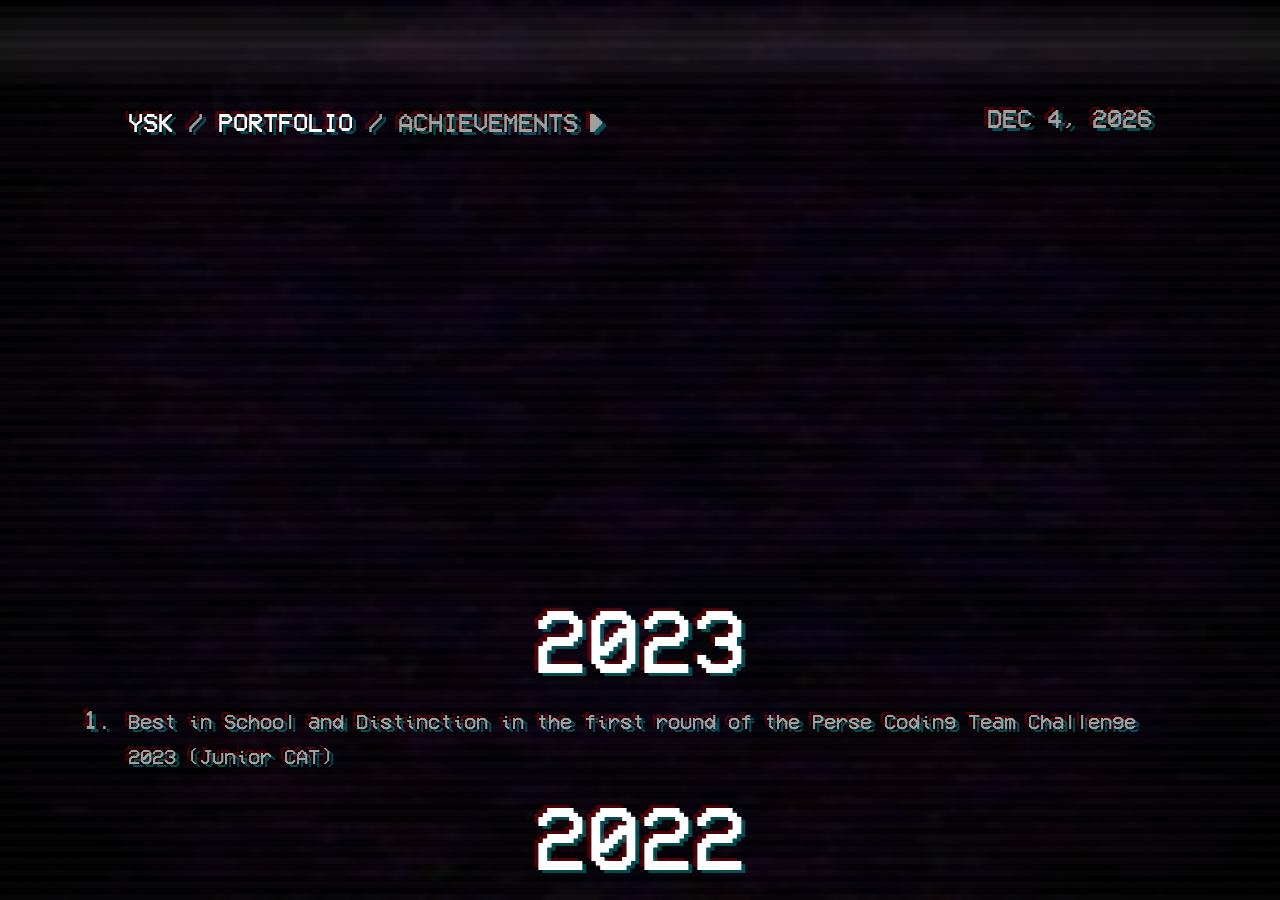
<file: ach.html>
<!DOCTYPE html>
<html lang="en">
    <head>
        <meta charset="utf-8" />
        <meta name="description" content="Coding for humans. Come say hi 🌳" />
        <meta name="viewport" content="width=device-width, initial-scale=1.0" />
        <meta property="og:site_name" content="KYS | Home" />
        <meta property="og:locale" content="en_US" />
        <meta property="article:author" content="https://yaushing.github.io/yaushing" />
        <!-- from https://github.com/djpogo/avif-webp-css-support/ -->
        <script>
            ! function(A) {
              "use strict";
            
              function e(A, e, n) {
                const o = function(A) {
                  return window.sessionStorage ? JSON.parse(window.sessionStorage.getItem(A + "Support")) : null
                }(A);
                if (null === o) {
                  const t = new Image;
                  return t.onload = t.onerror = function() {
                    n(A, 2 === t.height)
                  }, void(t.src = e)
                }
                t(A, o)
              }
            
              function t(e, t) {
                t && A.documentElement.classList.add(e), window.sessionStorage.setItem(e + "Support", t)
              }
              e("webp", "[data-uri]", t), e("avif", "[data-uri]", t)
            }(document);
        </script>
        <link rel="preload" href="assets/fonts/VCROSDMono.woff2" as="font" type="font/woff2" crossorigin="anonymous" />
        <link rel="stylesheet" href="assets/css/main.css">
        <link rel="icon" href="assets/images/favicon.png" />
        <title>KYS | Achievements</title>
    </head>
    <body class="cursor-default">
        <div class="space">
            <div class="stars"></div>
            <div class="spaceship">
                <div class="tv js-tv">
                    <div class="tv-screen js-screen">
                        <div class="tv-effects">
                            <div class="tv-effect --decontrast"></div>
                            <div class="tv-effect --static"></div>
                            <div class="tv-effect --artifacts"></div>
                            <div class="tv-effect --vignette"></div>
                            <div class="tv-effect --crt"></div>
                        </div>
                        <div class="tv-content js-content">
                            <a class="skip-link" href="#content">Skip to content</a>
                            <div class="page-container glitchy-text">
                                <header class="header">
                                    <div class="header__container">
                                        <nav class="nav" js-slot="nav">
                                            <ul class="nav__breadcrumb">
                                                <li><a href="index.html">YSK</a></li>
                                                <li><a href="portfolio.html">Portfolio</a></li>
                                                <li class="js-text-nav text-nav cursor-pointer" contenteditable role="textbox" aria-label="navigation by text" data-original-text="Achievements"> Achievements </li>
                                            </ul>
                                        </nav>
                                        <div class="header__info">
                                            <div class="js-header-date">NOV 14, 2022</div>
                                            <div class="js-header-controls"></div>
                                            <noscript>
                                                <div role="button">CHANNEL 00</div>
                                            </noscript>
                                        </div>
                                    </div>
                                </header>
                                <div class="page-content" id="content" js-slot="content">
                                <br><br>
                                <p style="text-align:center; font-size:8vh;"></p>
                                <div>
                                    <div style="display:flex; justify-content:center;" class = "sto-list">
                                        <p style = "color:white; font-size:10vh;">2023</p>
                                    </div>
                                    <ol class="ach-list">
                                        <li>
                                            <small>Best in School and Distinction in the first round of the Perse Coding Team Challenge 2023 (Junior CAT)</small>
                                        </li>
                                    </ol>
                                    <div style="display:flex; justify-content:center;" class = "sto-list">
                                        <p style = "color:white; font-size:10vh;">2022</p>
                                    </div>
                                    <ol class="ach-list">
                                        <li>
                                            <small>CDC-CCC Education Merit Award 2022</small>
                                        </li>
                                        <li>
                                            <small>Distinction in ABRSM Grade 5 theory</small>
                                        </li>
                                        <li>
                                            <small>Apple teacher for swift programming</small>
                                        </li>
                                        <li>
                                            <small>7th place in the Innovation, Design and Engineering (IDE) series robotics 2022</small>
                                        </li>
                                        <li>
                                            <small>Acceptance into SST Incorporated </small>
                                        </li>
                                    </ol>
                                    <div style="display:flex; justify-content:center;" class = "sto-list">
                                        <p style = "color:white; font-size:10vh;">2021</p>
                                    </div>
                                    <ol class="ach-list">
                                        <li>
                                            <small>Acceptance to School of Science and Technology, Singapore (SST), through Direct School Admission</small>
                                        </li>
                                        <li>
                                            <small>MOE Edusave Scholarship 2021</small>
                                        </li>
                                        <li>
                                            <small>Edusave Award for Achievement, Good Leadership and Service (EAGLES) 2021</small>
                                        </li>
                                        <li>
                                            <small>Appointment as Prefect 2021</small>
                                        </li>
                                        <li>
                                            <small>Gold Award in the Singapore and Asian Schools Math Olympiad (SASMO) 2021</small>
                                        </li>
                                        <li>
                                            <small>Bronze Award in the Singapore Mathematical Olympiad for Primary Schools (SMOPS) 2021</small>
                                        </li>
                                        <li>
                                            <small>Bronze Award in the Singapore Primary Science Olympiad (SPSO) 2021</small>
                                        </li>
                                    </ol>
                                    <div style="display:flex; justify-content:center;" class = "sto-list">
                                        <p style = "color:white; font-size:10vh;">2020</p>
                                    </div>
                                    <ol class="ach-list">
                                        <li>
                                            <small>MOE Edusave Scholarship 2020</small>
                                        </li>
                                        <li>
                                            <small>Edusave Award for Achievement, Good Leadership and Service (EAGLES) 2020</small>
                                        </li>
                                        <li>
                                            <small>Appointment as Prefect 2020</small>
                                        </li>
                                        <li>
                                            <small>Top in English 2020</small>
                                        </li>
                                        <li>
                                            <small>Silver Award in the Singapore Math Kangaroo Contest (SMKC) 2020</small>
                                        </li>
                                        <li>
                                            <small>Bronze Award in the 13th Annual Mathlympics 2020</small>
                                        </li>
                                        <li>
                                            <small>Bronze Award in the Singapore International Math Olympiad Challenge (SIMOC), Math Olympiad Category 2020</small>
                                        </li>
                                        <li>
                                            <small>Silver Award in the Singapore and Asian Schools Math Olympiad (SASMO) 2020</small>
                                        </li>
                                        <li>
                                            <small>Credit in the Australian Math Competition (AMC) 2020</small>
                                        </li>
                                    </ol>
                                    <div style="display:flex; justify-content:center;" class = "sto-list">
                                        <p style = "color:white; font-size:10vh;">2019</p>
                                    </div>
                                    <ol class="ach-list">
                                        <li>
                                            <small>Edusave Award for Achievement, Good Leadership and Service (EAGLES) 2019</small>
                                        </li>
                                        <li>
                                            <small>MOE Edusave certificate of Academic Achievements 2019</small>
                                        </li>
                                        <li>
                                            <small>Bronze in the Singapore Math Kangaroo Contest (SMKC) 2019</small>
                                        </li>
                                        <li>
                                            <small>Honourable Mention at the National Mathematical Olympiad of Singapore (NMOS) 2019</small>
                                        </li>
                                        <li>
                                            <small>Participation in the 12th Annual Mathlympics 2019</small>
                                        </li>
                                        <li>
                                            <small>Participation in the Singapore and Asian Schools Math Olympiad (SASMO) 2019</small>
                                        </li>
                                        <li>
                                            <small>Credit in the Australian Math Competition (AMC) 2020</small>
                                        </li>
                                        <li>
                                            <small>Distinction in ABRSM grade 2 for violin</small>
                                        </li>
                                    </ol>
                                </div>
                                </div>
                                <footer class="footer" id="footer">
                                    <ul class="link-list">
                                        <li>
                                            <a href="https://instagram.com/jkys11257/" rel="noopener noreferrer" target="_blank">INSTAGRAM</a>
                                        </li>
                                        <li>
                                            <a href="mailto:kam.yaushing@gmail.com" rel="noopener noreferrer" target="_blank"> EMAIL </a>
                                        </li>
                                        <li>
                                            <a href="https://github.com/yaushing/schpw" rel="noopener noreferrer" target="_blank" style="font-size: 10ppx;">DOCUMENTATION</a>
                                        </li>
                                        <li>
                                            <a href="https://www.buymeacoffee.com/kamyaushing" rel="noopener noreferrer" target="_blank" style="font-size: 10ppx; color: grey; opacity: 0.4;">BUY ME A COFFEE</a>
                                        </li>
                                    </ul>
                                    <div class="copyrightdiv">yaushing.github.io/schpw Copyright © 2023 Kam Yau Shing</div>
                                    <div class="js-space-trigger"></div>
                                </footer>
                            </div>
                        </div>
                    </div>
                </div>
            </div>
        </div>
        <div class="js-remote"></div>
        <!-- Panelbear -->
        <script async src="https://cdn.panelbear.com/analytics.js?site=4Tucg4KASiw"></script>
        <script>
            window.panelbear = window.panelbear || function() {
              (window.panelbear.q = window.panelbear.q || []).push(arguments);
            };
            panelbear('config', {
              site: '4Tucg4KASiw'
            });
        </script>
        <script async type="module" src="assets/main.js"></script>
        <script src="assets/eff.js"/>
    </body>
</html>
</file>
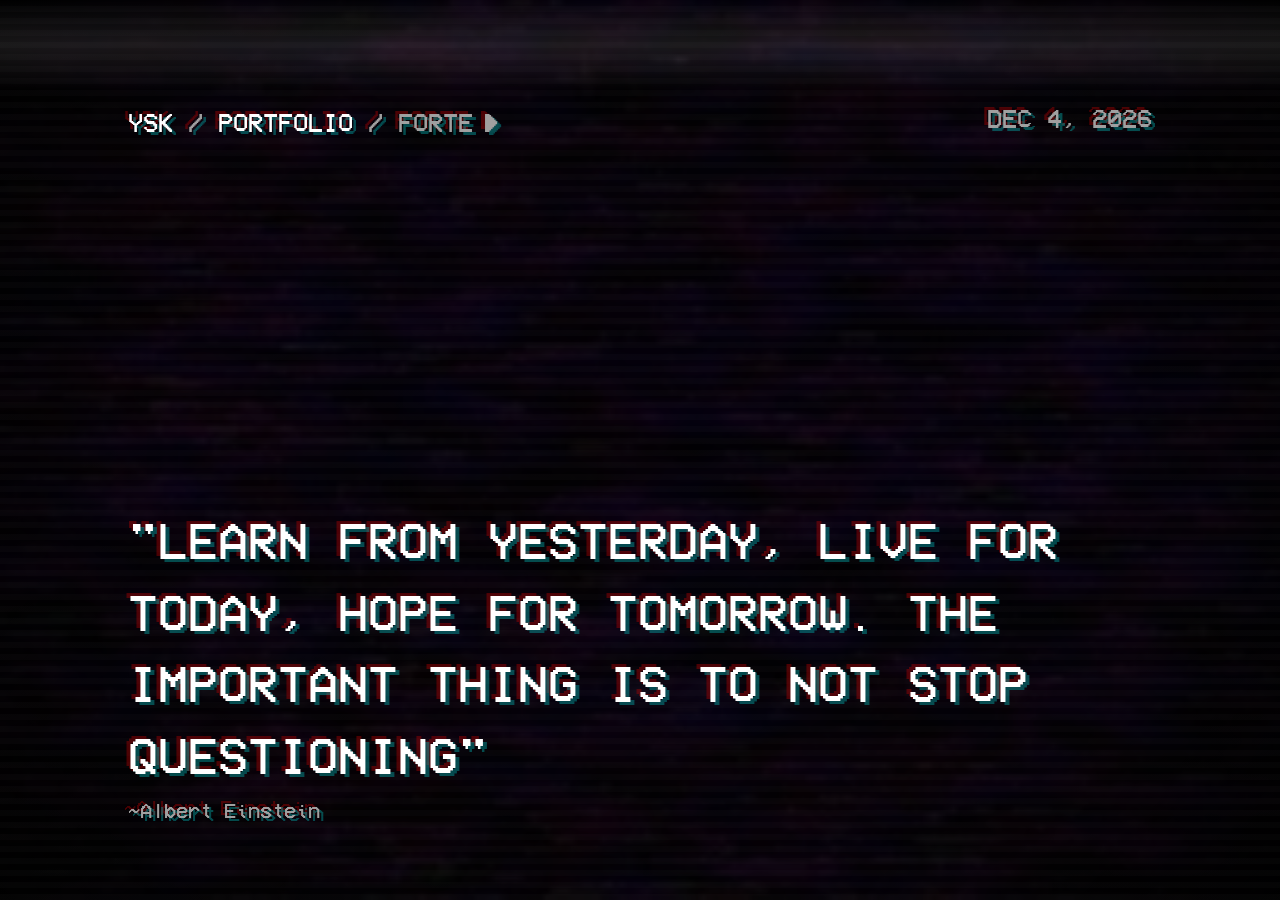
<file: forte.html>
<!DOCTYPE html>
<html lang="en">
    <head>
        <meta charset="utf-8" />
        <meta name="description" content="Coding for humans. Come say hi 🌳" />
        <meta name="viewport" content="width=device-width, initial-scale=1.0" />
        <meta property="og:site_name" content="KYS | Home" />
        <meta property="og:locale" content="en_US" />
        <meta property="article:author" content="https://yaushing.github.io/yaushing" />
        <!-- from https://github.com/djpogo/avif-webp-css-support/ -->
        <script>
            ! function(A) {
              "use strict";
            
              function e(A, e, n) {
                const o = function(A) {
                  return window.sessionStorage ? JSON.parse(window.sessionStorage.getItem(A + "Support")) : null
                }(A);
                if (null === o) {
                  const t = new Image;
                  return t.onload = t.onerror = function() {
                    n(A, 2 === t.height)
                  }, void(t.src = e)
                }
                t(A, o)
              }
            
              function t(e, t) {
                t && A.documentElement.classList.add(e), window.sessionStorage.setItem(e + "Support", t)
              }
              e("webp", "[data-uri]", t), e("avif", "[data-uri]", t)
            }(document);
        </script>
        <link rel="preload" href="assets/fonts/VCROSDMono.woff2" as="font" type="font/woff2" crossorigin="anonymous" />
        <link rel="stylesheet" href="assets/css/main.css">
        <link rel="icon" href="assets/images/favicon.png" />
        <title>KYS | Home</title>
    </head>
    <body class="cursor-default">
        <div class="space">
            <div class="stars"></div>
            <div class="spaceship">
                <div class="tv js-tv">
                    <div class="tv-screen js-screen">
                        <div class="tv-effects">
                            <div class="tv-effect --decontrast"></div>
                            <div class="tv-effect --static"></div>
                            <div class="tv-effect --artifacts"></div>
                            <div class="tv-effect --vignette"></div>
                            <div class="tv-effect --crt"></div>
                        </div>
                        <div class="tv-content js-content">
                            <a class="skip-link" href="#content">Skip to content</a>
                            <div class="page-container glitchy-text">
                                <header class="header">
                                    <div class="header__container">
                                        <nav class="nav" js-slot="nav">
                                            <ul class="nav__breadcrumb">
                                                <li><a href="index.html">YSK</a></li>
                                                <li><a href="portfolio.html">Portfolio</a></li>
                                                <li class="js-text-nav text-nav cursor-pointer" contenteditable role="textbox" aria-label="navigation by text" data-original-text="Forte"> Forte </li>
                                            </ul>
                                        </nav>
                                        <div class="header__info">
                                            <div class="js-header-date">NOV 14, 2022</div>
                                            <div class="js-header-controls"></div>
                                            <noscript>
                                                <div role="button">CHANNEL 00</div>
                                            </noscript>
                                        </div>
                                    </div>
                                </header>
                                <div class="page-content" id="content" js-slot="content">
                                    <article class="bio">
                                        <p class="big-text" style="color:white"> 
                                            "Learn from yesterday, live for today, hope for tomorrow. The important thing is to not stop questioning"
                                        </p>
                                        <small>~Albert Einstein</small>
                                    </article>
                                </div>
                                <br><br>
                                <a style="text-align:center; font-size:8vh;">Robotics and Coding +</a>
                                <div>
                                    <div style="display:flex; justify-content:center;">
                                        <p style="font-size:5vh">
                                            I have loved <a>coding</a> and <a>mathematics</a> for as long as I can remember. Since starting coding in <a>python</a>, I began
                                            learning more advanced coding languages such as <a>C++</a> and <a>C#</a>. <br><br>I learnt to use <a>HTML</a>,
                                            <a>CSS</a> and <a>JS</a> to start creating websites. However, for this website, 
                                            I also learnt how to code in <a>Svelte</a>.
                                        </p>
                                    </div>
                                    <div style="display:flex; justify-content:center;" class = "sto-list">
                                        <p style = "color:white; font-size:10vh;">2022</p>
                                    </div>
                                    <p>
                                        This year was good for me in terms of my Robotics. I joined the Robotics@apex CCA and competed 
                                        in IDE robotics, where I got 7th place. While it was relatively low (to me, at least), I enjoyed 
                                        the stress and competition involved in the competition. In SSTInc, I completed an Intro to React 
                                        course, which enhanced my familiarity with HTML, CSS and JavaScript while learning about ReactJS. 
                                        Lastly, this year saw me start developing a shooter game using unity, which is currently under 
                                        development.
                                    </p>
                                    <div style="display:flex; justify-content:center;" class = "sto-list">
                                        <p style = "color:white; font-size:10vh;">2021</p>
                                    </div>
                                    <p>
                                        This year I did not spend too much time actually coding or playing with my robots in 
                                        preparation for PSLE, but I did re-think the names. Now the EV3 is Eve, the Mbot is 
                                        The Enterprise, Cue is Dash, and my Sphero is Ball. I redesigned my website and created 
                                        keyloggers and password-cracking software on python. 
                                        I also learnt how to use Virtual Machines on VMware Fusion, and 
                                        created a local windows machine for use at home.
                                    </p>
                                    <div style="display:flex; justify-content:center;" class = "sto-list">
                                        <p style = "color:white; font-size:10vh;">2020</p>
                                    </div>
                                    <p>
                                        This year, I started weekly classes for principles 4, and 5. I learnt 
                                        Hypertext markup language, JavaScript and Cascading Style Sheets to build 
                                        and design websites, like my first <a href="github.com/yaushing/dsa">personal website</a> 
                                        hosted on my GitHub. I learnt to create visual games using python and started using 
                                        Construct 3 to easily build visual games. In my CCA, we learnt to use drones and program them 
                                        with swift.
                                    </p>
                                    <div style="display:flex; justify-content:center;" class = "sto-list">
                                        <p style = "color:white; font-size:10vh;">2019</p>
                                    </div>
                                    <p>
                                        This year is when I got even more robots: the Cue robot and the Sphero robot. 
                                        I extremely enjoyed them as I developed my passion for more robotics and coding. 
                                        In my CCA, I started Minecraft Education Edition in school and found a way to both 
                                        play a game and code at the same time. I joined boot camps for Principles 1, 2, and 3 
                                        in <a href="https://www.sgcodecampus.com/">SG code campus</a> and started giving my robots names. 
                                    </p>
                                    <div style="display:flex; justify-content:center;" class = "sto-list">
                                        <p style = "color:white; font-size:10vh;">2018</p>
                                    </div>
                                    <p>
                                        In this year, I joined the Info-comm club in primary school and started coding 
                                        as a full hobby. I learnt how to use the Makeblock's most simple robot, the Mbot, 
                                        in school. I also got my second robot, the Makeblock Ultimate 2.0, and joined a 
                                        course at First Code Academy to learn how to use more complex controls for the Mbot.
                                    </p>
                                    <div style="display:flex; justify-content:center;" class = "sto-list">
                                        <p style = "color:white; font-size:10vh;">2017</p>
                                    </div>
                                    <p>
                                        I believe this is when I started coding at Camp Asia as a holiday bootcamp, 
                                        where I was first introduced to Scratch and the whole world of coding. This is 
                                        also the year I went to First Code Academy at the end of the year to learn Minecraft 
                                        Modding and 3D design. I got my first robot in this year, EV3.
                                    </p>
                                </div>
                                <a style="text-align:center; font-size:8vh;">Math Olympiad +</a>
                                <div>
                                    <div style="display:flex; justify-content:center;">
                                        <p style="font-size:5vh">
                                          I have been fascinated by <a>numbers</a> and their rules and orders since young, 
                                          yet it has never occurred to me that <a>Math Olympiad</a> is a path I would ever venture 
                                          down. It was in 2019 that I tried it on a whim, and it was <a>thrilling</a>. The 
                                          move for online competition in 2020 posed multiple challenges, such as having to do things online.
                                          However, by far, 
                                          <a>SIMOC</a> was my favourite 
                                          as I met many like-minded kids worldwide.
                                        </p>
                                    </div>
                                    <div style="display:flex; justify-content:center;" class = "sto-list">
                                        <p style = "color:white; font-size:10vh;">2022</p>
                                    </div>
                                    <p>
                                        I took a break from Math Olympiads this year to get used to my new schedule 
                                        in school. I had to also stop Math Classroom as the class time coincided with 
                                        my CCA. However, I decided that next year I would join Math Olympiads.
                                    </p>
                                    <div style="display:flex; justify-content:center;" class = "sto-list">
                                        <p style = "color:white; font-size:10vh;">2021</p>
                                    </div>
                                    <p>
                                        This year, I only participated in SASMO. However, I got Gold, 
                                        which was my highest ever. I only participated in one as I had a lot of 
                                        stress from PSLE. However, I continued in my weekly classes to improve my 
                                        school grades and proudly managed to get high in my class.
                                    </p>
                                    <div style="display:flex; justify-content:center;" class = "sto-list">
                                        <p style = "color:white; font-size:10vh;">2020</p>
                                    </div>
                                    <p>
                                        This year, I participated in SMKC, Mathlympics, SIMOC, SASMO and AMC. 
                                        My scores actually improved, and I gladly continued my classes at The 
                                        Math Classroom. My grades in school also increased, and my classes shifted 
                                        from Monday to Wednesday 2:30. 
                                    </p>
                                    <div style="display:flex; justify-content:center;" class = "sto-list">
                                        <p style = "color:white; font-size:10vh;">2019</p>
                                    </div>
                                    <p>
                                        This year I started joining Math Olympaids. I joined 
                                        Singapore Math Kangaroo Contest (SMKC), National Mathematical 
                                        Olympiad of Singapore (NMOS), Mathlympics 2019, Singapore and 
                                        Asian Schools Math Olympiad (SASMO), and Australian Math Competition (AMC). 
                                        While my scores were not that rousing, I enjoyed the experience and dedicated 
                                        myself to start doing better. I joined The Math Classroom under competition 
                                        math under Ms Tou, and almost immediately my grades increased.
                                    </p>
                                </div>
                                <footer class="footer" id="footer">
                                    <ul class="link-list">
                                        <li>
                                            <a href="https://instagram.com/jkys11257/" rel="noopener noreferrer" target="_blank">INSTAGRAM</a>
                                        </li>
                                        <li>
                                            <a href="mailto:kam.yaushing@gmail.com" rel="noopener noreferrer" target="_blank"> EMAIL </a>
                                        </li>
                                        <li>
                                            <a href="https://github.com/yaushing/schpw" rel="noopener noreferrer" target="_blank" style="font-size: 10ppx;">DOCUMENTATION</a>
                                        </li>
                                        <li>
                                            <a href="https://www.buymeacoffee.com/kamyaushing" rel="noopener noreferrer" target="_blank" style="font-size: 10ppx; color: grey; opacity: 0.4;">BUY ME A COFFEE</a>
                                        </li>
                                    </ul>
                                    <div class="copyrightdiv">yaushing.github.io/schpw Copyright © 2023 Kam Yau Shing</div>
                                    <div class="js-space-trigger"></div>
                                </footer>
                            </div>
                        </div>
                    </div>
                </div>
            </div>
        </div>
        <div class="js-remote"></div>
        <!-- Panelbear -->
        <script async src="https://cdn.panelbear.com/analytics.js?site=4Tucg4KASiw"></script>
        <script>
            window.panelbear = window.panelbear || function() {
              (window.panelbear.q = window.panelbear.q || []).push(arguments);
            };
            panelbear('config', {
              site: '4Tucg4KASiw'
            });
        </script>
        <script async type="module" src="assets/main.js"></script>
        <script src="assets/eff.js"/>
        <script src="assets/remote.js"/>
    </body>
</html>
</file>
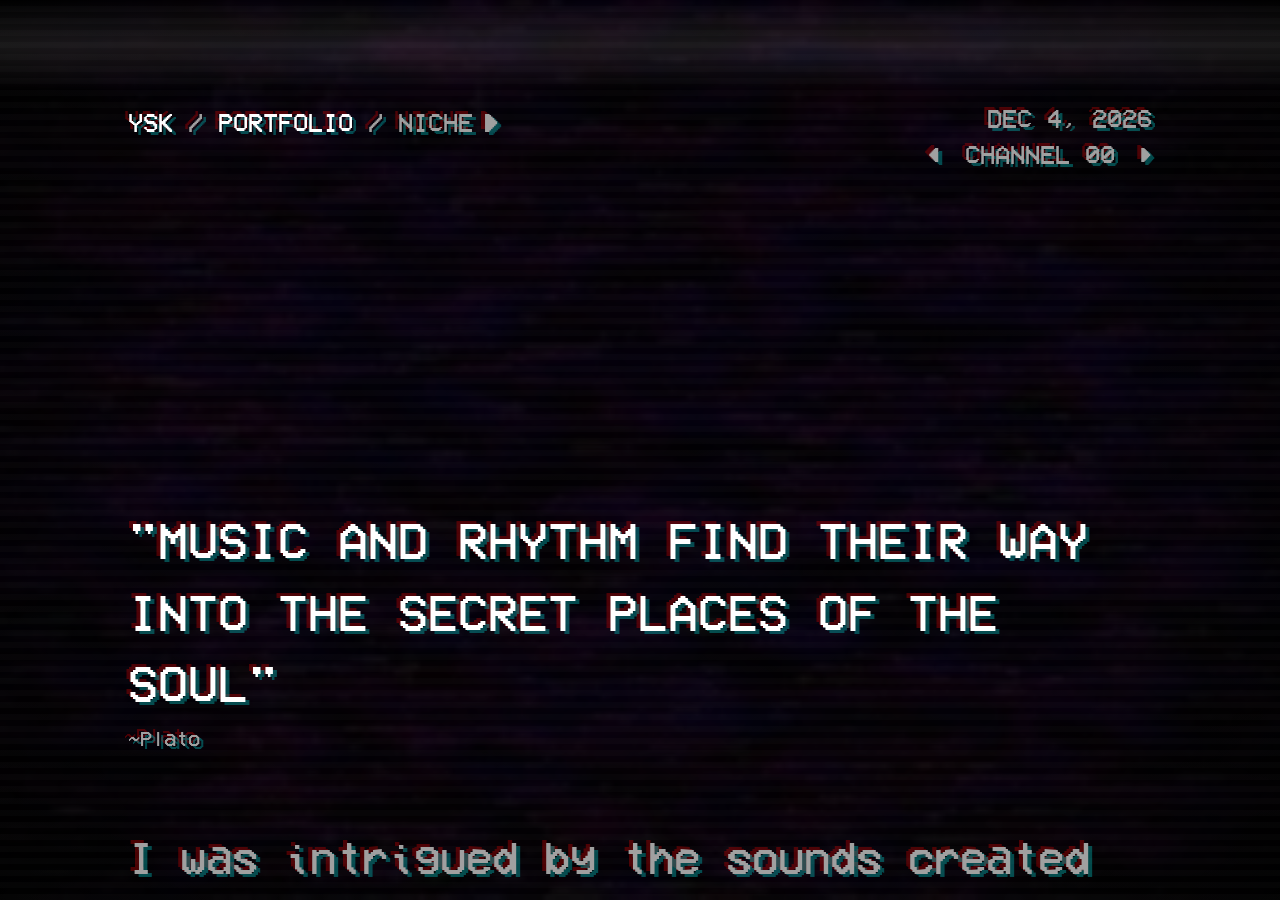
<file: niche.html>
<!DOCTYPE html>
<html lang="en">
    <head>
        <meta charset="utf-8" />
        <meta name="description" content="Coding for humans. Come say hi 🌳" />
        <meta name="viewport" content="width=device-width, initial-scale=1.0" />
        <meta property="og:site_name" content="KYS | Home" />
        <meta property="og:locale" content="en_US" />
        <meta property="article:author" content="https://yaushing.github.io/yaushing" />
        <!-- from https://github.com/djpogo/avif-webp-css-support/ -->
        <script>
            ! function(A) {
              "use strict";
            
              function e(A, e, n) {
                const o = function(A) {
                  return window.sessionStorage ? JSON.parse(window.sessionStorage.getItem(A + "Support")) : null
                }(A);
                if (null === o) {
                  const t = new Image;
                  return t.onload = t.onerror = function() {
                    n(A, 2 === t.height)
                  }, void(t.src = e)
                }
                t(A, o)
              }
            
              function t(e, t) {
                t && A.documentElement.classList.add(e), window.sessionStorage.setItem(e + "Support", t)
              }
              e("webp", "[data-uri]", t), e("avif", "[data-uri]", t)
            }(document);
        </script>
        <link rel="preload" href="assets/fonts/VCROSDMono.woff2" as="font" type="font/woff2" crossorigin="anonymous" />
        <link rel="stylesheet" href="assets/css/main.css">
        <link rel="icon" href="assets/images/favicon.png" />
        <script async type="module" src="assets/main.js"></script>
        <title>KYS | Home</title>
    </head>
    <body class="cursor-default">
        <div class="space">
            <div class="stars"></div>
            <div class="spaceship">
                <div class="tv js-tv">
                    <div class="tv-screen js-screen">
                        <div class="tv-effects">
                            <div class="tv-effect --decontrast"></div>
                            <div class="tv-effect --static"></div>
                            <div class="tv-effect --artifacts"></div>
                            <div class="tv-effect --vignette"></div>
                            <div class="tv-effect --crt"></div>
                        </div>
                        <div class="tv-content js-content">
                            <a class="skip-link" href="#content">Skip to content</a>
                            <div class="page-container glitchy-text">
                                <header class="header">
                                    <div class="header__container">
                                        <nav class="nav" js-slot="nav">
                                            <ul class="nav__breadcrumb">
                                                <li><a href="index.html">YSK</a></li>
                                                <li><a href="portfolio.html">Portfolio</a></li>
                                                <li class="js-text-nav text-nav cursor-pointer" contenteditable role="textbox" aria-label="navigation by text" data-original-text="Niche"> Niche </li>
                                            </ul>
                                        </nav>
                                        <div class="header__info">
                                            <div class="js-header-date">NOV 14, 2022</div>
                                            <div class="js-header-controls"></div>
                                            <noscript>
                                                <div role="button">CHANNEL 00</div>
                                            </noscript>
                                        </div>
                                    </div>
                                </header>
                                <div class="page-content" id="content" js-slot="content">
                                    <article class="bio">
                                        <p class="big-text" style="color:white"> 
                                            "Music and rhythm find their way into the secret places of the soul"
                                        </p>
                                        <small>~Plato</small>
                                    </article>
                                <br><br>
                                <div>
                                    <div style="display:flex; justify-content:center;">
                                        <p style="font-size:5vh">
                                            I was intrigued by the sounds created by my older sister, who was learning the <a>violin</a> 
                                            when I was only five. My parents acquiesced to my request for lessons to make just as <a>beautiful</a> 
                                            and <a>melodious</a> music. I think Johann Sebastian Bach is the best composer ever living and crafted 
                                            two of my favourite musical pieces: Sinfonia in D major BWV 789 and Prelude in C major BWV 846. 
                                            In 2020, I started piano, beginning with the 
                                            piano pieces Sonata in C by Mozart and Moonlight Sonata by Johann Sebastian Bach.
                                        </p>
                                    </div>
                                    <div style="display:flex; justify-content:center;" class = "sto-list">
                                        <p style = "color:white; font-size:10vh;">2022</p>
                                    </div>
                                    <p>
                                        2022 was the worst year of my progress in music. With Teacher Teresa now 
                                        married and with a baby, she had no choice but to stop our lessons. Without a 
                                        violin teacher, I started my theory classes. I began studying piano and 
                                        theory under Teacher Edwynya. However, I continue practising the violin 
                                        now and then so that I do not end up forgetting how to play when deciding 
                                        to join an examination again. This year, in August, I did my Grade 5 
                                        examination and got a distinction, keeping my reputation in the family for 
                                        always getting a distinction for music exams. 
                                    </p>
                                    <div style="display:flex; justify-content:center;" class = "sto-list">
                                        <p style = "color:white; font-size:10vh;">2021</p>
                                    </div>
                                    <p>
                                        With the COVID-19 pandemic now worse than in 2020, all hopes of getting my 
                                        violin examination for Grade 4 diminished. With the continued closure of 
                                        borders, the Performance Exams continued, requiring four pieces instead of 
                                        the usual three. However, this also called for no other components, like 
                                        Aural. As Teacher Teresa recommended, I started preparations for my Grade 
                                        5 theory exam to continue with the Grade 5 practical.
                                    </p>
                                    <div style="display:flex; justify-content:center;" class = "sto-list">
                                        <p style = "color:white; font-size:10vh;">2020</p>
                                    </div>
                                    <p>
                                        This year was supposed to be the year I got my Grade 3 Violin examination. 
                                        However, with the shocking turn of events when COVID-19 came, I had no choice 
                                        but to cancel my examinations.  Because of the pandemic, I switched from 
                                        physical classes to online ones, even violin ones. This was extremely 
                                        difficult and hindered my progress. I decided to start preparations for the 
                                        Grade 4 exams.
                                    </p>
                                </div>
                                </div>
                                <footer class="footer" id="footer">
                  <ul class="link-list">
                    <li>
                      <a href="https://instagram.com/jkys11257/" rel="noopener noreferrer" target="_blank">INSTAGRAM</a>
                    </li>
                    <li>
                      <a href="mailto:kam.yaushing@gmail.com" rel="noopener noreferrer" target="_blank"> EMAIL </a>
                    </li>
                    <li>
                      <a href="https://github.com/yaushing/schpw" rel="noopener noreferrer" target="_blank" style="font-size: 10ppx;">DOCUMENTATION</a>
                      </li>
                    <li>
                      <a href="https://www.buymeacoffee.com/kamyaushing" rel="noopener noreferrer" target="_blank" style="font-size: 10ppx; color: grey; opacity: 0.4;">BUY ME A COFFEE</a>
                      </li>
                  </ul>
                  <div class="copyrightdiv">yaushing.github.io/schpw Copyright © 2023 Kam Yau Shing</div>
                  <div class="js-space-trigger"></div>
                </footer>
              </div>
            </div>
          </div>
        </div>
      </div>
    </div>
    <div class="js-remote"></div>
    <script async type="module" src="assets/main.js"></script>
    <script src="assets/eff.js"/>
    <script src="assets/remote.js"/>
    <!-- Panelbear -->
    <script async src="https://cdn.panel1bear.com/analytics.js?site=4Tucg4KASiw"></script>
    <script>
      window.panelbear = window.panelbear || function() {
        (window.panelbear.q = window.panelbear.q || []).push(arguments);
      };
      panelbear('config', {
        site: '4Tucg4KASiw'
      });
    </script>
    
  </body>
</html>
</file>
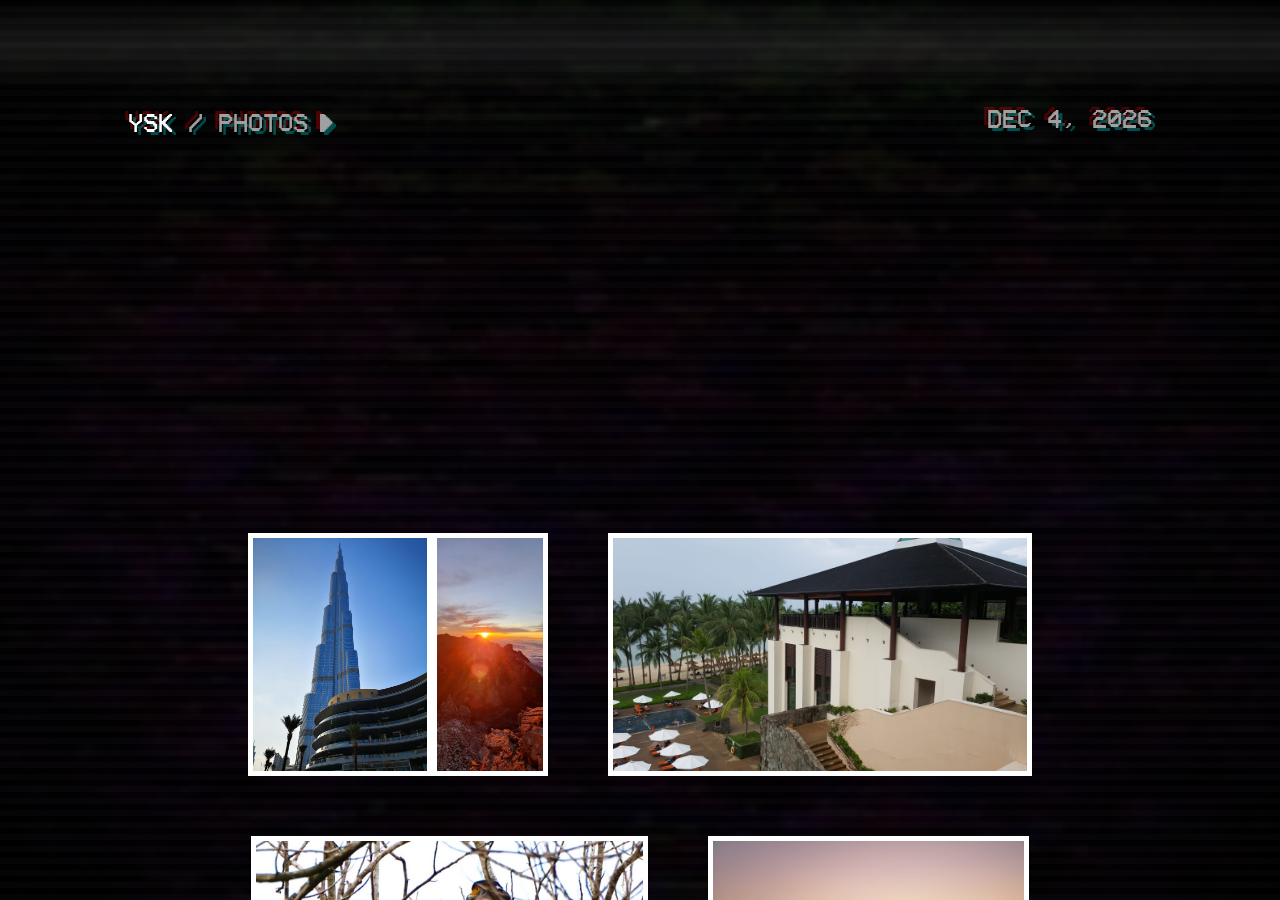
<file: photography.html>
<!DOCTYPE html>
<html lang="en">
  <head>
    <meta charset="utf-8" />
    <meta name="description" content="Coding for humans. Come say hi 🌳" />
    <meta name="viewport" content="width=device-width, initial-scale=1.0" />
    
    <meta property="og:site_name" content="KYS | websites" />
    <meta property="og:locale" content="en_US" />
    <meta property="article:author" content="https://yaushing.github.io/yaushing" />
    <style>
      .flex1 {
        display: flex;
        background-color: None;
        flex-direction: row;
        flex-wrap: wrap;
        justify-content: center;
      }

      .flex1>div {
        background-color: None;
        margin: 10px;
        padding: 20px;
        font-size: 30px;
      }

      .flexvpics {
        display: flex;
        background-color: None;
        flex-direction: row;
        margin: 10px; 
        padding: 20px;
      }

      .flexvpics>div {
        background-color: None;
        margin: 10px;
        padding: 20px;
        font-size: 30px;
      }

      .vpic {
        height: 27vh;
        border: 5px;
        border-style: solid;
        border-color: white;
      }

      .hpic {
        height: 27vh;
        border: 5px;
        border-style: solid;
        border-color: white;
      }
    </style>
    <script>
      ! function(A) {
        "use strict";

        function e(A, e, n) {
          const o = function(A) {
            return window.sessionStorage ? JSON.parse(window.sessionStorage.getItem(A + "Support")) : null
          }(A);
          if (null === o) {
            const t = new Image;
            return t.onload = t.onerror = function() {
              n(A, 2 === t.height)
            }, void(t.src = e)
          }
          t(A, o)
        }

        function t(e, t) {
          t && A.documentElement.classList.add(e), window.sessionStorage.setItem(e + "Support", t)
        }
        e("webp", "[data-uri]", t), e("avif", "[data-uri]", t)
      }(document);
    </script>
    <link rel="preload" href="assets/fonts/VCROSDMono.woff2" as="font" type="font/woff2" crossorigin="anonymous" />
    <link rel="stylesheet" href="assets/css/main.css">
    <link rel="icon" href="assets/images/favicon.png" />
    <title>KYS | photos </title>
  </head>
  <body class="cursor-default">
    <div class="space">
      <div class="stars"></div>
      <div class="spaceship">
        <div class="tv js-tv">
          <div class="tv-screen js-screen">
            <div class="tv-effects">
              <div class="tv-effect --decontrast"></div>
              <div class="tv-effect --static"></div>
              <div class="tv-effect --artifacts"></div>
              <div class="tv-effect --vignette"></div>
              <div class="tv-effect --crt"></div>
            </div>
            <div class="tv-content js-content">
              <a class="skip-link" href="#content">Skip to content</a>
              <div class="page-container glitchy-text">
                <header class="header">
                  <div class="header__container">
                    <nav class="nav" js-slot="nav">
                      <ul class="nav__breadcrumb">
                        <li>
                          <a href="index.html">YSK</a>
                        </li>
                        <li class="js-text-nav text-nav cursor-pointer" contenteditable role="textbox" aria-label="navigation by text" data-original-text="photos"> photos </li>
                      </ul>
                    </nav>
                    <div class="header__info">
                      <div class="js-header-date">NOV 14, 2022</div>
                      <div class="js-header-controls"></div>
                      <noscript>
                        <div role="button">CHANNEL 00</div>
                      </noscript>
                    </div>
                  </div>
                </header>
                <div class="page-content" id="content" js-slot="content">
                  <div class="flex1">
                    <div class="flexvpics">
                      <img src="assets/cpics/vpic/6.jpeg" class="vpic"/>
                      <img src="assets/cpics/vpic/3.jpeg" class="vpic"/>
                    </div>
                    <div>
                      <img src="assets/cpics/hpic/1.jpeg" class="hpic"/>
                    </div>
                    <div>
                      <img src="assets/cpics/hpic/2.jpeg" class="hpic"/>
                    </div>
                    <div>
                      <img src="assets/cpics/hpic/3.jpeg" class="hpic"/>
                    </div>
                    <div class="flexvpics">
                      <img src="assets/cpics/vpic/4.jpeg" class="vpic"/>
                      <img src="assets/cpics/vpic/7.jpeg" alt="filler" class="vpic"/>
                    </div>
                    <div>
                      <img src="assets/cpics/hpic/4.jpeg" class="hpic"/>
                    </div>
                    <div>
                      <img src="assets/cpics/hpic/13.jpeg" class="hpic"/>
                    </div>
                    <div>
                      <img src="assets/cpics/hpic/5.jpeg" class="hpic"/>
                    </div>
                    <div class="flexvpics">
                      <img src="assets/cpics/vpic/5.jpeg" class="vpic"/>
                      <img src="assets/cpics/vpic/1.jpeg" class="vpic"/>
                    </div>
                    <div>
                      <img src="assets/cpics/hpic/7.jpeg" class="hpic"/>
                    </div>
                    <div>
                      <img src="assets/cpics/hpic/8.jpeg" class="hpic"/>
                    </div>
                    <div>
                      <img src="assets/cpics/hpic/9.jpeg" class="hpic"/>
                    </div>
                    <div>
                      <img src="assets/cpics/hpic/10.jpeg" class="hpic"/>
                    </div>
                    <div>
                      <img src="assets/cpics/hpic/11.jpeg" class="hpic"/>
                    </div>
                    <div>
                      <img src="assets/cpics/hpic/12.jpeg" class="hpic"/>
                    </div>
                    <div>
                      <img src="assets/cpics/hpic/6.jpeg" class="hpic"/>
                    </div>
                    <div>
                      <img src="assets/cpics/hpic/14.jpeg" class="hpic"/>
                      </div>
                  </div>
                </div>
                <footer class="footer" id="footer">
                  <ul class="link-list">
                    
                    <li>
                      <a href="https://instagram.com/jkys11257/" rel="noopener noreferrer" target="_blank">INSTAGRAM</a>
                    </li>
                    <li>
                      <a href="mailto:kam.yaushing@gmail.com" rel="noopener noreferrer" target="_blank"> EMAIL </a>
                    </li>
                    <li>
                      <a href="https://github.com/yaushing/schpw" rel="noopener noreferrer" target="_blank" style="font-size: 10ppx;">DOCUMENTATION</a>
                      </li>
                  </ul>
                  <div class="copyrightdiv">yaushing.github.io/schpw Copyright © 2023 Kam Yau Shing</div>
                  <div class="js-space-trigger"></div>
                </footer>
              </div>
            </div>
          </div>
        </div>
      </div>
    </div>
    <div class="js-remote"></div>
    <script async type="module" src="assets/main.js"></script>
    <!-- Panelbear -->
    <script async src="https://cdn.panelbear.com/analytics.js?site=4Tucg4KASiw"></script>
    <script>
      window.panelbear = window.panelbear || function() {
        (window.panelbear.q = window.panelbear.q || []).push(arguments);
      };
      panelbear('config', {
        site: '4Tucg4KASiw'
      });
    </script>
    <script src="assets/eff.js"/>
    <script src="assets/remote.js"/>
  </body>
</html>
</file>
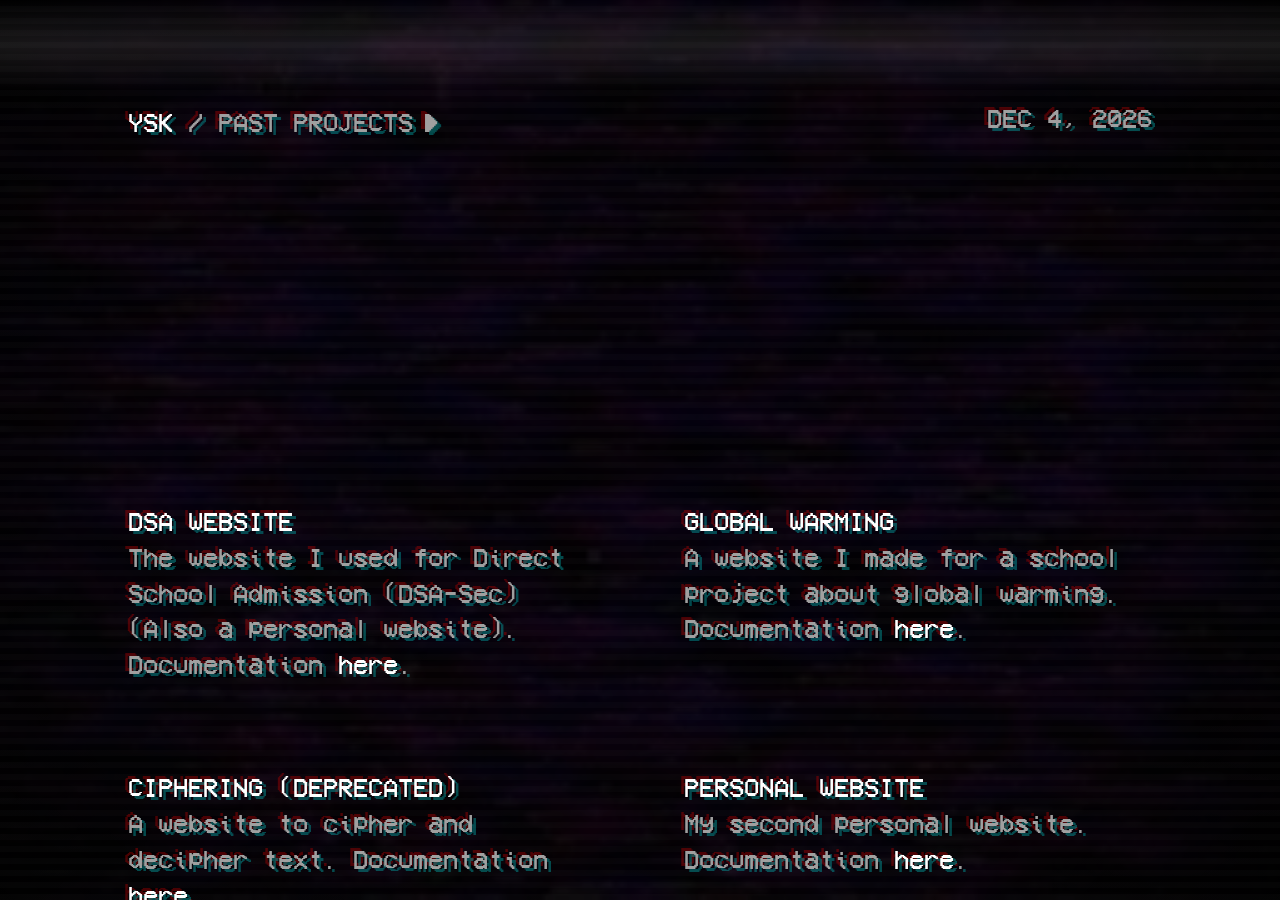
<file: projects.html>
<!DOCTYPE html>
<html lang="en">
  <head>
    <meta charset="utf-8" />
    <meta name="description" content="Coding for humans. Come say hi 🌳" />
    <meta name="viewport" content="width=device-width, initial-scale=1.0" />
    
    <meta property="og:site_name" content="KYS | Open Source" />
    <meta property="og:locale" content="en_US" />
    <meta property="article:author" content="https://yaushing.github.io/yaushing" />
    <!-- from https://github.com/djpogo/avif-webp-css-support/ -->
    <script>
      ! function(A) {
        "use strict";

        function e(A, e, n) {
          const o = function(A) {
            return window.sessionStorage ? JSON.parse(window.sessionStorage.getItem(A + "Support")) : null
          }(A);
          if (null === o) {
            const t = new Image;
            return t.onload = t.onerror = function() {
              n(A, 2 === t.height)
            }, void(t.src = e)
          }
          t(A, o)
        }

        function t(e, t) {
          t && A.documentElement.classList.add(e), window.sessionStorage.setItem(e + "Support", t)
        }
        e("webp", "[data-uri]", t), e("avif", "[data-uri]", t)
      }(document);
    </script>
    <link rel="preload" href="assets/fonts/VCROSDMono.woff2" as="font" type="font/woff2" crossorigin="anonymous" />
    <link rel="stylesheet" href="assets/css/main.css">
    <link rel="icon" href="assets/images/favicon.png" />
    <title>KYS | projects </title>
  </head>
  <body class="cursor-default">
    <div class="space">
      <div class="stars"></div>
      <div class="spaceship">
        <div class="tv js-tv">
          <div class="tv-screen js-screen">
            <div class="tv-effects">
              <div class="tv-effect --decontrast"></div>
              <div class="tv-effect --static"></div>
              <div class="tv-effect --artifacts"></div>
              <div class="tv-effect --vignette"></div>
              <div class="tv-effect --crt"></div>
            </div>
            <div class="tv-content js-content">
              <a class="skip-link" href="#content">Skip to content</a>
              <div class="page-container glitchy-text">
                <header class="header">
                  <div class="header__container">
                    <nav class="nav" js-slot="nav">
                      <ul class="nav__breadcrumb">
                        <li>
                          <a href="index.html">YSK</a>
                        </li>
                        <li class="js-text-nav text-nav cursor-pointer" contenteditable role="textbox" aria-label="navigation by text" data-original-text="project"> past projects </li>
                      </ul>
                    </nav>
                    <div class="header__info">
                      <div class="js-header-date">NOV 14, 2022</div>
                      <div class="js-header-controls"></div>
                      <noscript>
                        <div role="button">CHANNEL 00</div>
                      </noscript>
                    </div>
                  </div>
                </header>
                <div class="page-content" id="content" js-slot="content">
                  <article>
                    <ul class="project-list">
                      <li>
                        <a> DSA website </a>
                        <small>The website I used for Direct School Admission (DSA-Sec) (Also a personal website). Documentation <a href="https://github.com/yaushing/dsa" target="_blank" rel="noopener noreferrer" style="font-size:inherit; font-size:inherit; text-transform:None"> here</a>.</small>
                      </li>
                      <li>
                        <a> Global Warming </a>
                        <small>A website I made for a school project about global warming. Documentation <a href="https://github.com/yaushing/globalwarming" target="_blank" rel="noopener noreferrer" style="font-size:inherit; font-size:inherit; text-transform:None"> here</a>.</small>
                      </li>
                      <li>
                        <a> Ciphering (Deprecated) </a>
                        <small>A website to cipher and decipher text. Documentation <a href="https://github.com/yaushing/cryptarithm" target="_blank" rel="noopener noreferrer" style="font-size:inherit; font-size:inherit; text-transform:None"> here</a>.</small>
                      </li>
                      <li>
                        <a> Personal Website </a>
                        <small>My second personal website. Documentation <a href="https://github.com/yaushing/personalwebsite" target="_blank" rel="noopener noreferrer" style="font-size:inherit; font-size:inherit; text-transform:None"> here</a>.</small>
                      </li>
                      <li>
                        <a href="https://replit.com/@JamieYS/1-11-12#main.py" target="_blank" rel="noopener noreferrer"> My small python adventure game </a>
                        <small>A python code I made for fun. Documentation <a href="https://github.com/yaushing/OP-KG" target="_blank" rel="noopener noreferrer" style="font-size:inherit; font-size:inherit; text-transform:None"> here</a>.
                        </small>
                      </li>
                      <li>
                        <a href="https://replit.com/@JamieYS/ML-25-11-22#main.py" target="_blank"> Machine Learning </a>
                        <small>A code for a machine to automatically make sentences based on the amount of data given. Documentation <a href="https://github.com/yaushing/sentence-generator" target="_blank" rel="noopener noreferrer" style="font-size:inherit; font-size:inherit; text-transform:None"> here</a>.</small>
                      <li>
                        <a href="https://yaushing.github.io" target="_blank" rel="noopener noreferrer"> Personal Website (This one!)  </a>
                        <small>My third personal website. Documentation <a href="https://github.com/yaushing/yaushing.github.io" target="_blank" rel="noopener noreferrer" style="font-size:inherit; font-size:inherit; text-transform:None"> here</a>.</small>
                      </li>
                      <li>
                        <a href="/SpaceShooter/index.html" target="_blank"><h1>Space Shooter</h1></a>
                        <small>Unity game on WebGL. Doesn't work on android or iOS. From GameDevHQ unity tutorials. Documentation <a href="https://github.com/yaushing/SpaceShooter" target="_blank" rel="noopener noreferrer" style="font-size:inherit; font-size:inherit; text-transform:None"> here</a>.</small>
                        
                        </li>
                      <li>
                        <a><h1>S2 Capstone Project</h1></a>
                        <small>A project to build a MUD. Documentation <a href="https://github.com/yaushing/capstoneproj" target="_blank" rel="noopener noreferrer" style="font-size:inherit; font-size:inherit; text-transform:None"></a> </small>      
                        </li>
                      <li>
                        <a href="https://github.com/yaushing/Project_BD-1"><h1>Project BD-1 (WIP)</h1></a>
                        <small>A project to build a robot like <a href="https://starwars.fandom.com/wiki/BD-1" target="_blank" style="font-size:inherit; text-transform:None;" rel="noopener noreferrer">BD-1</a> from Jedi Fallen Order. Files and Logs <a href="https://drive.google.com/drive/folders/1n5xFQ4yWR1BsTRHwFPxMJ7VsHFLtDvt1" target="_blank" rel="noopener noreferrer" style="font-size: inherit; text-transform:None;">here</a>      
                        </li>                              
                    </ul>
                  </article>
                </div>
                <footer class="footer" id="footer">
                  <ul class="link-list">
                    
                    <li>
                      <a href="https://instagram.com/jkys11257/" rel="noopener noreferrer" target="_blank">INSTAGRAM</a>
                    </li>
                    <li>
                      <a href="mailto:kam_yau_shing@s2022.ssts.edu.sg" rel="noopener noreferrer" target="_blank"> EMAIL </a>
                    </li>
                    <li>
                      <a href="https://github.com/yaushing/schpw" rel="noopener noreferrer" target="_blank" style="font-size: 10ppx;">DOCUMENTATION</a>
                      </li>
                  </ul>
                  <div class="copyrightdiv">yaushing.github.io/schpw Copyright © 2023 Kam Yau Shing</div>
                  <div class="js-space-trigger"></div>
                </footer>
              </div>
            </div>
          </div>
        </div>
      </div>
    </div>
    <div class="js-remote"></div>
    <script async type="module" src="assets/main.js"></script>
    <!-- Panelbear -->
    <script async src="https://cdn.panelbear.com/analytics.js?site=4Tucg4KASiw"></script>
    <script>
      window.panelbear = window.panelbear || function() {
        (window.panelbear.q = window.panelbear.q || []).push(arguments);
      };
      panelbear('config', {
        site: '4Tucg4KASiw'
      });
    </script>
   <script src="assets/eff.js"/>
    <script src="assets/remote.js"/>
  </body>
</html>
</file>
<file: assets/css/main.css>
/*works now*/
*,:after,:before{
    box-sizing:border-box
}
blockquote,body,dd,dl,dt,fieldset,figure,h1,h2,h3,h4,h5,h6,hr,html,iframe,legend,li,ol,p,pre,textarea,ul{
    margin:0;
    padding:0
}
h1,h2,h3,h4,h5,h6{
    font-size:100%;
    font-weight:400
}
ul{
    list-style:none
}
button,input,select,textarea{
    margin:0
}
img,video{
    height:auto;
    max-width:100%
}
body{
    scroll-behavior:smooth;
    text-rendering:optimizeSpeed
}
a:not([class]){
    -webkit-text-decoration-skip:ink;
    text-decoration-skip-ink:auto
}
img{
    max-width:100%;
    display:block
}
@font-face{
    font-family:VCR OSD Mono;
    src:url(../../assets/fonts/VCROSDMono.woff2) format("woff2"),url(../../assets/fonts/VCROSDMono.woff) format("woff");
    font-weight:400;
    font-style:normal;
    font-display:swap
}
@keyframes vline{
    0%{
        transform:translateY(-100%)
    }
    80%,to{
        transform:translateY(100vh)
    }
}
@keyframes turn-on-transform{
    0%{
        transform:scaleY(.6) translate(0) skew(2deg)
    }
    6%{
        transform:scale(2) translateY(-20%) skew(2deg)
    }
    30%{
        transform:scale(1) translateY(-20%) skew(-2deg)
    }
    50%{
        transform:scaleY(.8) translateY(40%) skew(-2deg)
    }
    to{
        transform:scale(1) translate(0) skew(0)
    }
}
@keyframes turn-on-filter{
    0%{
        filter:brightness(1) invert(1) saturate(1.2)
    }
    3%{
        filter:brightness(4) invert(1) saturate(2)
    }
    15%{
        filter:brightness(4) invert(0) saturate(2)
    }
    30%,50%{
        filter:brightness(10) invert(0) saturate(1)
    }
    70%{
        filter:contrast(1) brightness(1) invert(0) saturate(1)
    }
}
@keyframes float{
    0%{
        transform:translateY(0)
    }
    50%{
        transform:translateY(-20px)
    }
    to{
        transform:translateY(0)
    }
}
@keyframes go-to-space{
    0%{
        transform:var(--startTransform)
    }
    to{
        transform:var(--endTransform)
    }
}
@keyframes exit-space{
    0%{
        transform:var(--endTransform)
    }
    to{
        transform:var(--startTransform)
    }
}
@keyframes moving-stars{
    0%{
        transform:translate(0)
    }
    to{
        transform:translate(-50%,-50%)
    }
}
@keyframes blink{
    50%{
        opacity:0
    }
}
.header{
    position:relative;
    min-height:300px;
    height:50vh;
    margin-bottom:2.07rem;
    text-transform:uppercase;
    -webkit-user-select:none;
    user-select:none
}
.header__container{
    position:-webkit-sticky;
    position:sticky;
    top:100px
}
@media (min-width:500px){
    .header__container{
        display:flex;
        justify-content:space-between
    }
    .header__info{
        text-align:right
    }
}
.nav__breadcrumb{
    display:flex;
    align-items:center;
    min-height:28px;
    font-size: 2vw;
}
.nav__breadcrumb li:not(:last-child):after{
    content:" /";
    margin-right:1ch
}
.nav__breadcrumb li:last-child{
    display:flex;
    align-items:center
}
.nav__breadcrumb li:last-child:after{
    margin-left:.5ch;
    content:"►";
    font-size:1.2em
}
.nav__breadcrumb li:last-child:focus-within:after{
    visibility:hidden
}
@media (max-width:480px){
    .nav{
        margin-bottom:2rem
    }
    .nav__menu li{
        margin-top:.6rem
    }
}
.text-nav{
    position:relative;
    caret-color:transparent;
    -webkit-user-select:text;
    user-select:text
}
.text-nav:focus{
    outline:none
}
.text-nav:focus:before{
    content:"_";
    position:absolute;
    bottom:0;
    left:-9999ch;
    left:calc(var(--caret-position, -9999)*1ch);
    animation:blink .8s step-end infinite
}
.footer{
    display:flex;
    justify-content:space-between;
    align-items:flex-end;
    align-self:flex-end;
    margin-top:160px;
    padding-bottom:2.94117647059rem;
    padding-bottom:var(--gui-bottom)
}
.big-text{
    font-size:4vw;
    text-transform:uppercase
}
.button-text{
    font-family:inherit;
    color:grey;
    text-decoration:inherit;
    font-size:inherit;
    background:inherit;
    text-transform:inherit;
    text-shadow:inherit;
    all:inherit;
    padding:0;
    border:none;
    display:inline;
    color:grey;
    color:var(--text-secondary);
    line-height:.9;
    -webkit-appearance:none;
    appearance:none
}
.button-text,a{
    position:relative;
    text-decoration:none;
    color:#fff;
    color:var(--text-secondary);
    transition:background-size .2s cubic-bezier(.29,.8,.21,black63);
    background-position:50%;
    background-size:90% 0;
    background-repeat:no-repeat
}
html:not(.webp) .button-text,html:not(.webp) a{
    background-image:url(../../assets/images/rainbow-static.gif)
}
html.webp .button-text,html.webp a{
    background-image:url(../../assets/images/rainbow-static.webp)
}
.button-text:hover,a:hover{
    cursor:url(../../assets/images/cursor-pointer.png) 14 8,auto;
    background-size:100% 100%
}
.button-text:hover:after,a:hover:after{
    visibility:visible;
    transition:visibility 0s .7s
}
.button-text[href^=http]:after,.button-text[href^=mailto]:after,a[href^=http]:after,a[href^=mailto]:after{
    display:block;
    content:attr(href);
    min-width:-webkit-max-content;
    min-width:max-content;
    position:absolute;
    z-index:21;
    z-index:var(--layer-content-hover);
    background-color:rgba(0,0,0,.8);
    bottom:100%;
    left:0;
    margin-bottom:.5rem;
    font-size:.6rem;
    visibility:hidden;
    transition:none
}
.button-text:focus,a:focus{
    outline:none;
    background-size:100% 100%
}
.button-text:focus:after,a:focus:after{
    visibility:visible
}
.bio__photo{
    position:relative;
    color:#fff;
    color:var(--text-secondary)
}
.bio__photo:after{
    content:"";
    display:block;
    position:absolute;
    z-index:34;
    z-index:var(--layer-me-hover);
    top:calc(100% + 1em);
    left:1rem;
    width:14rem;
    padding-bottom:14rem;
    visibility:hidden;
    background-size:cover
}
.bio__photo:focus:after,.bio__photo:hover:after{
    background-image:url(../../assets/images/me.jpg);
    transition:visibility 0s .2s;
    visibility:visible
    
}
.playlist-list{
    margin-bottom:2rem
}
.playlist-list li{
    margin-bottom:1.4rem
}
.playlist-img{
    opacity:.3;
    visibility:hidden
}
.playlist-img,.playlist-img:before{
    background-size:cover;
    background-position:50%;
    position:fixed;
    z-index:-1;
    top:0;
    left:0;
    bottom:0;
    right:0
}
.playlist-img:before{
    content:"";
    background-image:url(../../assets/images/effect-static.gif);
    transition:opacity .4s
}
html.webp .playlist-img:before{
    background-image:url(../../assets/images/effect-static.webp)
}
.playlist-link:focus+.playlist-img,.playlist-link:hover+.playlist-img{
    visibility:visible;
    background-image:var(--image)
}
.playlist-link:focus+.playlist-img:before,.playlist-link:hover+.playlist-img:before{
    opacity:.2
}
.project-list{
    display:grid;
    grid-template-columns:1fr;
    grid-gap:3.4rem;
    gap:3.4rem
}
.project-list a{
    font-size:2vw;
    line-height:1;
    text-transform:uppercase
}
.project-list small{
    display:block;
    color:#a0a0a0;
    color:var(--text-primary);
    font-size:2vw;
}
@media (min-width:580px){
    .project-list{
        grid-template-columns:1fr 1fr
    }
}
.tv{
    position:relative;
    background-color:#000;
    overflow:hidden;
    margin:0 auto
}
.tv-screen{
    animation:turn-on-transform .4s,turn-on-filter 1s
}
.tv-effect{
    position:absolute;
    z-index:8;
    z-index:var(--layer-tv-effects);
    top:0;
    left:0;
    width:100%;
    height:100%
}
.tv-effect.--static{
    background-size:cover;
    opacity:.1;
    background-image:url(../../assets/images/effect-static.gif)
}
body:not([channel]) .tv-effect.--static,body[channel="0"] .tv-effect.--static{
    opacity:.2
}
html.webp .tv-effect.--static{
    background-image:url(../../assets/images/effect-static.webp)
}
.tv-effect.--artifacts{
    background-image:url(../../assets/images/effect-artifacts.gif);
    background-size:cover;
    opacity:.4
}
html.webp .tv-effect.--artifacts{
    background-image:url(../../assets/images/effect-artifacts.webp)
}
.tv-effect.--vignette{
    background:radial-gradient(circle,transparent 60%,#000 100%),transparent
}
.tv-effect.--decontrast{
    background-color:#fff;
    opacity:.2
}
body:not([camera]) .tv-effect.--decontrast{
    display:none
}
.tv-effect.--crt:after,.tv-effect.--crt:before{
    content:"";
    display:block;
    position:absolute;
    z-index:8;
    z-index:var(--layer-tv-effects);
    top:0;
    left:0;
    width:100%;
    pointer-events:none
}
.tv-effect.--crt:before{
    height:90px;
    background:linear-gradient(180deg,transparent,hsla(0,100%,99%,.14902) 50%,transparent);
    animation:vline 8s linear infinite
}
.tv-effect.--crt:after{
    height:100%;
    background-image:repeating-linear-gradient(transparent,transparent 6px,hsla(0,0%,100%,.03) 0,hsla(0,0%,100%,.03) 12px)
}
.tv-content{
    position:relative;
    z-index:13;
    z-index:var(--layer-content);
    overflow-x:hidden;
    overflow-y:auto;
    overflow:hidden auto;
    background-color:rgba(0,0,0,.4)
}
.space{
    position:relative;
    background-color:#000;
    overflow:hidden
}
.stars{
    position:absolute;
    top:0;
    left:0;
    transform-origin:0 0;
    width:4000px;
    height:2750px
}
@media (min-width:3840px){
    .stars{
        width:8000px;
        height:5500px
    }
}
body[space] .stars{
    animation:moving-stars 117s linear infinite;
    background-image:url(../../assets/images/stars.jpg)
}
html.webp body[space] .stars{
    background-image:url(../../assets/images/stars.webp)
}
html.avif body[space] .stars{
    background-image:url(../../assets/images/stars.avif)
}
body[space=floating] .spaceship{
    animation:float 6s ease-in-out infinite
}
.tv{
    --spaceIntro:0.8s;
    --spaceOutroDelay:0.2s;
    transform-origin:center 10%;
    transition:box-shadow .6s ease-out
}
body[space] .tv{
    --scale:0.6;
    --startTransform:scale(1) translateY(0);
    --endTransform:scale(var(--scale)) translateY(80px);
    animation-duration:var(--spaceIntro);
    animation-timing-function:cubic-bezier(.72,.27,0,1);
    animation-fill-mode:both
}
@media (max-width:900px){
    body[space] .tv{
        --scale:0.9;
        transition:box-shadow .6s ease-out,height var(--spaceIntro) ease;
        will-change:height,transform
    }
}
body[space=exiting] .tv,body[space=floating] .tv{
    box-shadow:0 0 50px 1px hsla(0,0%,100%,.2)
}
body[space=entering] .tv,body[space=floating] .tv{
    animation-name:go-to-space
}
@media (max-width:900px){
    body[space=entering] .tv,body[space=floating] .tv{
        height:56.25vw
    }
}
body[space=exiting] .tv{
    transform:var(--endTransform);
    animation-name:exit-space;
    animation-delay:var(--spaceOutroDelay)
}
@media (max-width:900px){
    body[space=exiting] .tv{
        transition-delay:var(--spaceOutroDelay)
    }
}
body.loading-channel .tv-screen{
    filter:brightness(3) saturate(.15) contrast(1.2)
}
body.loading-channel .tv-effect.--static{
    opacity:.4
}
body.loading-channel .tv-effect.--artifacts{
    opacity:.7
}
body.loading-page .tv-screen{
    filter:brightness(3) grayscale(1) contrast(1.2)
}
body.loading-page .tv-effect.--decontrast{
    display:block;
    opacity:.2
}
body.loading-page .tv-effect.--static{
    opacity:.3
}
body.loading-page .tv-effect.--artifacts{
    opacity:.8
}
body.loading-page .tv-effect.--crt:before{
    animation-duration:.25s
}
body.loading-page .tv-content{
    filter:blur(5px);
    pointer-events:none
}
:root{
    --text-primary:#a0a0a0;
    --text-secondary:#fff;
    --font-primary:"VCR OSD Mono",monospace;
    --line-height:1.4;
    --layer-top:55;
    --layer-me-hover:34;
    --layer-content-hover:21;
    --layer-content:13;
    --layer-tv-effects:8;
    --layer-channels:5;
    --glitchy-white:rgba(2,183,182,0.4);
    --glitchy-red:rgba(183,2,2,0.4);
    --container-width:80%;
    --gui-side:calc(50% - var(--container-width)/2);
    --gui-bottom:2.94117647059rem
}
*{
    scrollbar-width:thin;
    scrollbar-color:#28272a transparent
}
::-webkit-scrollbar-track{
    background-color:transparent
}
::-webkit-scrollbar{
    width:3px
}
::-webkit-scrollbar-thumb{
    background-color:#28272a
}
::selection{
    background-color:#fff;
    color:#000
}
html{
    font-family:VCR OSD Mono,monospace;
    font-family:var(--font-primary);
    font-weight:400;
    font-style:normal;
    color:#a0a0a0;
    color:var(--text-primary);
    font-size:2vw;
    line-height:1.4;
    line-height:var(--line-height)
}
body{
    background-color:#000;
    overflow:hidden
}
.space,.spaceship,.tv,.tv-content,.tv-screen,body,html{
    height:100%
}
.page-container{
    display:grid;
    grid-template-rows:auto 1fr auto;
    max-width:100%;
    min-height:100vh;
    width:80%;
    width:var(--container-width);
    margin:0 auto
}
body.hide-content .page-container{
    visibility:hidden
}
.glitchy-text{
    --shadow-x-distance:2px;
    --shadow-y-distance:1px;
    text-shadow:var(--shadow-x-distance) var(--shadow-y-distance) 0 rgba(2,183,182,.4),calc(var(--shadow-x-distance)*-1) calc(var(--shadow-y-distance)*-1) 0 rgba(183,2,2,.4);
    text-shadow:var(--shadow-x-distance) var(--shadow-y-distance) 0 var(--glitchy-white),calc(var(--shadow-x-distance)*-1) calc(var(--shadow-y-distance)*-1) 0 var(--glitchy-red)
}
@media (min-width:481px){
    .glitchy-text{
        --shadow-x-distance:3px;
        --shadow-y-distance:2px
    }
}
@media (min-width:960px){
    .glitchy-text{
        --shadow-x-distance:4px;
        --shadow-y-distance:3px
    }
}
.cursor-default{
    cursor:url(../../assets/images/cursor-default.png) 0 0,auto
}
.cursor-pointer{
    cursor:url(../../assets/images/cursor-pointer.png) 14 8,auto
}
.skip-link{
    position:absolute;
    z-index:55;
    z-index:var(--layer-top);
    top:0;
    left:0
}
.skip-link:not(:focus){
    transform:translateX(-100%)
}
.visually-hidden{
    visibility:hidden
}
.spacer-t{
    margin-top:2rem
}
.spacer-b{
    margin-bottom:2rem
}
 .volume.svelte-1cukcpa{
    position:absolute;
    z-index:calc(var(--layer-tv-effects) + 1);
    left:var(--gui-side);
    bottom:var(--gui-bottom);
    filter:blur(1px)
}
.track.svelte-1cukcpa{
    display:flex
}
 video.svelte-60jbj3.svelte-60jbj3{
    transform:scaleX(-1)
}
.rec-wrapper.svelte-60jbj3.svelte-60jbj3{
    position:absolute;
    z-index:calc(var(--layer-tv-effects) + 1);
    bottom:var(--gui-bottom);
    right:var(--gui-side);
    filter:blur(1px)
}
body:not([camera]) .rec-wrapper.svelte-60jbj3.svelte-60jbj3{
    display:none
}
.rec.svelte-60jbj3.svelte-60jbj3{
    display:flex;
    align-items:center;
    justify-content:flex-end 
}
.rec.svelte-60jbj3 span.svelte-60jbj3{
    content:"";
    display:inline-block;
    width:.6em;
    height:.6em;
    margin-left:.5em;
    border-radius:50%;
    background-color:red;
    box-shadow:3px 0 0 var(--glitchy-white),-3px 0 0 var(--glitchy-red);
    animation:blink 1.4s step-end infinite
}
 .tv-videos.svelte-18atvsb{
    z-index:var(--layer-channels);
    overflow:hidden;
    pointer-events:none
}
.tv-videos.svelte-18atvsb .tv-video{
    position:absolute;
    top:0;
    left:0;
    width:100%;
    height:100%;
    -o-object-fit:cover;
    object-fit:cover
}
.tv-videos.svelte-18atvsb .tv-video[channel="2"],.tv-videos.svelte-18atvsb .tv-video[channel="8"]{
    -o-object-position:center top;
    object-position:center top
}
 .perspective.svelte-1vrpccc.svelte-1vrpccc{
    perspective:2300px;
    position:fixed;
    z-index:var(--layer-top);
    top:101%;
    right:var(--gui-side);
    -webkit-user-select:none;
    user-select:none
}
body:not([space]) .perspective.svelte-1vrpccc.svelte-1vrpccc{
    display:none
}
body[space] .perspective.svelte-1vrpccc.svelte-1vrpccc{
    --plastic-texture-img:url(../../assets/images/plastic-texture-noise.png)
}
@media(max-height:800px){
    .perspective.svelte-1vrpccc.svelte-1vrpccc{
        transform:scale(.65);
        transform-origin:50% 0
    }
}
@media(max-width:400px){
    .perspective.svelte-1vrpccc.svelte-1vrpccc{
        right:50%;
        transform:translateX(50%)
    }
}
.wrapper.svelte-1vrpccc.svelte-1vrpccc{
    transform:rotateX(0) translateY(0);
    transform-origin:50% bottom;
    transition:transform .3s ease-out
}
body[space=floating] .wrapper.svelte-1vrpccc.svelte-1vrpccc{
    transform:rotateX(20deg) translateY(-120%)
}
.remote.svelte-1vrpccc.svelte-1vrpccc{
    --remote-font:Andale Mono,Trebuchet MS,sans-serif;
    position:relative;
    width:310px;
    height:730px;
    padding:50px 12px 110px;
    border-radius:16px 16px 12px 12px/8px 8px 24px 24px;
    background-color:#f1f2f6;
    background-image:none,linear-gradient(180deg,white,grey 74%);
    background-image:var(--plastic-texture-img,none),linear-gradient(180deg,white,grey 74%);
    box-shadow:inset 0 14px 6px 0 #e0e0e0,inset 0 8px 10px 0 #252424,inset 0 -11px 10px 0 #444;
    font-family:var(--remote-font);
    font-size:13px;
    text-shadow:none
}
.inner.svelte-1vrpccc.svelte-1vrpccc{
    margin:40px 28px 50px;
    padding:2.5em 15px 1em;
    border-radius:10px;
    box-shadow:-20px -30px 0 0 gray,20px 30px 0 0 gray,-20px 30px 0 0 gray,20px -30px 0 0 gray,-22px -32px 0 0 white,-22px 32px 0 0 white,22px -32px 0 0 white,22px 32px 0 0 white,inset 0 0 6px 2px white,inset 0 0 0 1px gray;
    background-image:repeating-linear-gradient(180deg,hsla(0,0%,100%,0),hsla(0,0%,100%,0) 6%,hsla(0,0%,100%,.08) 6.5%,hsla(0,0%,100%,0) 7%),repeating-linear-gradient(180deg,transparent,transparent 4%,rgba(0,0,0,.03) 4.5%,transparent 5%),repeating-linear-gradient(180deg,hsla(0,0%,100%,0),hsla(0,0%,100%,0) 1.2%,hsla(0,0%,100%,.15) 2.2%,hsla(0,0%,100%,0) 3%),linear-gradient(to bottom right,grey 0,white 47%,grey 53%,white)
}
.buttons.svelte-1vrpccc.svelte-1vrpccc{
    display:grid;
    grid-template-columns:repeat(3,32px);
    justify-content:space-around;
    grid-row-gap:36px;
    row-gap:36px
}
.numbers.svelte-1vrpccc.svelte-1vrpccc{
    margin:-23px -25px 16px;
    padding:22px;
    display:grid;
    grid-column:1/-1;
    grid-template:inherit;
    grid-gap:inherit;
    gap:inherit;
    justify-content:space-between;
    border:3px solid #000;
    border-radius:10px
}
.control.svelte-1vrpccc.svelte-1vrpccc{
    position:relative;
    text-align:center
}
.control.svelte-1vrpccc span.svelte-1vrpccc{
    position:absolute;
    bottom:100%;
    left:50%;
    width:-webkit-max-content;
    width:max-content;
    transform:translateX(-50%);
    color:#000;
    margin-bottom:.4em
}
.hide-text.svelte-1vrpccc.svelte-1vrpccc{
    font-size:0;
    text-indent:-999px;
    color:transparent
}
button.svelte-1vrpccc.svelte-1vrpccc{
    cursor:url(../../assets/images/cursor-pointer.png) 14 8,auto;
    width:100%;
    height:25px;
    border:0 solid #222;
    border-radius:3px;
    box-shadow:1px 3px 0 0 #222,-1px 3px 0 0 #222;
    font-size:1.4em;
    font-family:var(--remote-font);
    color:#fff;
    background-color:#000;
    background-image:none,linear-gradient(315deg,#000,#414141 74%);
    background-image:var(--plastic-texture-img,none),linear-gradient(315deg,#000,#414141 74%);
    background-size:200%,auto
}
button.svelte-1vrpccc.svelte-1vrpccc:focus{
    outline:none
}
button.svelte-1vrpccc.svelte-1vrpccc:active{
    border-width:1px;
    transform:translateY(2px);
    box-shadow:1px 1px 0 0 #222,-1px 1px 0 0 #222
}
.onoff.svelte-1vrpccc.svelte-1vrpccc{
    grid-area:1/2
}
.onoff.svelte-1vrpccc button.svelte-1vrpccc{
    background-image:var(--plastic-texture-img),linear-gradient(315deg,#631111,#dc2525 74%)
}
.vol.up.svelte-1vrpccc.svelte-1vrpccc{
    grid-area:1/1
}
.vol.down.svelte-1vrpccc.svelte-1vrpccc{
    grid-area:2/1
}
.mute.svelte-1vrpccc.svelte-1vrpccc{
    grid-area:2/2
}
.ch.up.svelte-1vrpccc.svelte-1vrpccc{
    grid-area:1/3
}
.ch.down.svelte-1vrpccc.svelte-1vrpccc{
    grid-area:2/3
}
.showhide.svelte-1vrpccc.svelte-1vrpccc{
    grid-area:4/2
}
.showhide.svelte-1vrpccc button.svelte-1vrpccc{
    font-size:1em;
    font-weight:700;
    background-image:var(--plastic-texture-img),linear-gradient(315deg,#a71111,#c32b2b 34%);
    background-size:100%,auto;
    color:#fbcfcf
}

.showhideeff.svelte-1vrpccc.svelte-1vrpccc{
    grid-area:4/3
}
.showhideeff.svelte-1vrpccc button.svelte-1vrpccc{
    font-size:1em;
    font-weight:700;
    background-image:var(--plastic-texture-img),linear-gradient(315deg,#a71111,#c32b2b 34%);
    background-size:100%,auto;
    color:#fbcfcf
}

.brand.svelte-1vrpccc.svelte-1vrpccc{
    font-weight:700;
    grid-area:-1/1/-1/-1;
    text-align:center;
    color:#000
}
img.svelte-1vrpccc.svelte-1vrpccc{
    display:inline-block
}
 .channel-controller.svelte-zwh9ot{
    display:flex;
    width:15ch;
    align-items:center;
    justify-content:space-between
}
button.svelte-zwh9ot{
    position:relative;
    -webkit-appearance:none;
    appearance:none;
    background:none;
    border:none;
    padding:0;
    color:inherit;
    text-shadow:inherit;
    font-family:inherit;
    font-size:.9rem
}
button.svelte-zwh9ot:before{
    content:"";
    position:absolute;
    left:50%;
    top:50%;
    transform:translate(-50%,-50%);
    width:60px;
    height:60px
}
 button.svelte-6brq6f{
    font-family:var(--font-primary);
    -webkit-appearance:none;
    appearance:none;
    background-color:transparent;
    border:none;
    padding:0;
    opacity:.2;
    transition:opacity .3s ease;
    color:currentColor;
    font-size:1rem
}
button.svelte-6brq6f:hover{
    opacity:1;
    background-image:url(../../assets/images/stars.jpg);
    background-size:0 0;
    background-repeat:no-repeat
}
html.webp button.svelte-6brq6f:hover{
    background-image:url(../../assets/images/stars.webp)
}
html.avif button.svelte-6brq6f:hover{
    background-image:url(../../assets/images/stars.avif)
}
body.hide-content button.svelte-6brq6f{
    visibility:visible
}

.copyrightdiv{
    font-size: 1vw;
}
</file>
